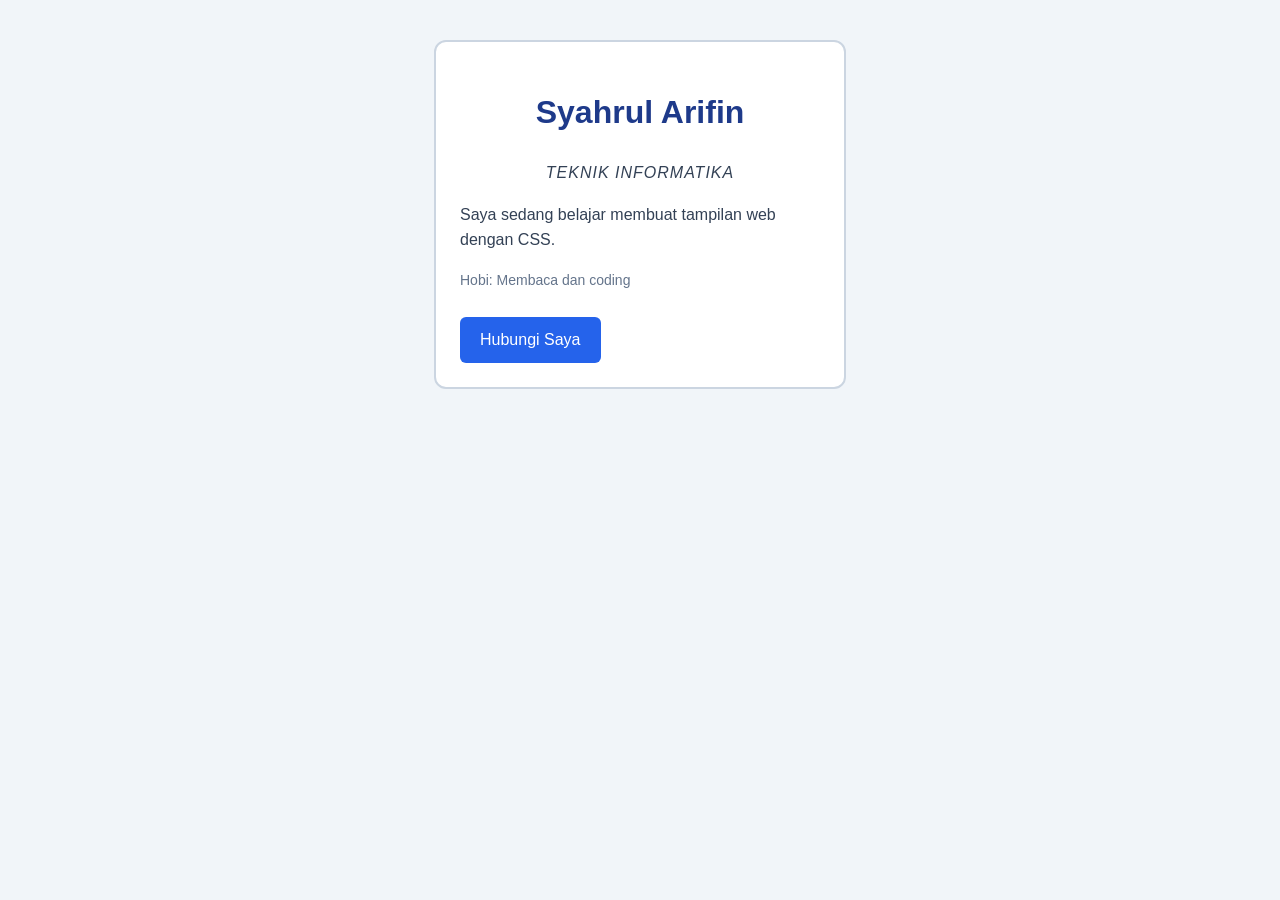
<file: latihan/index.html>
<!DOCTYPE html>
<html lang="id">
    <head>
        <meta charset="UTF-8">
        <title>Kartu Profil</title>
        <link rel="stylesheet" href="style.css">
    </head>
    <body>
        <div class="kartu">
            <h1>Syahrul Arifin</h1>
            <p class="jurusan">Teknik Informatika</p>
            <p>Saya sedang belajar membuat tampilan web dengan CSS.</p>
            <p class="info">Hobi: Membaca dan coding</p>
            <a href="#" class="tombol">Hubungi Saya</a>
        </div>
    </body>
</html>
</file>
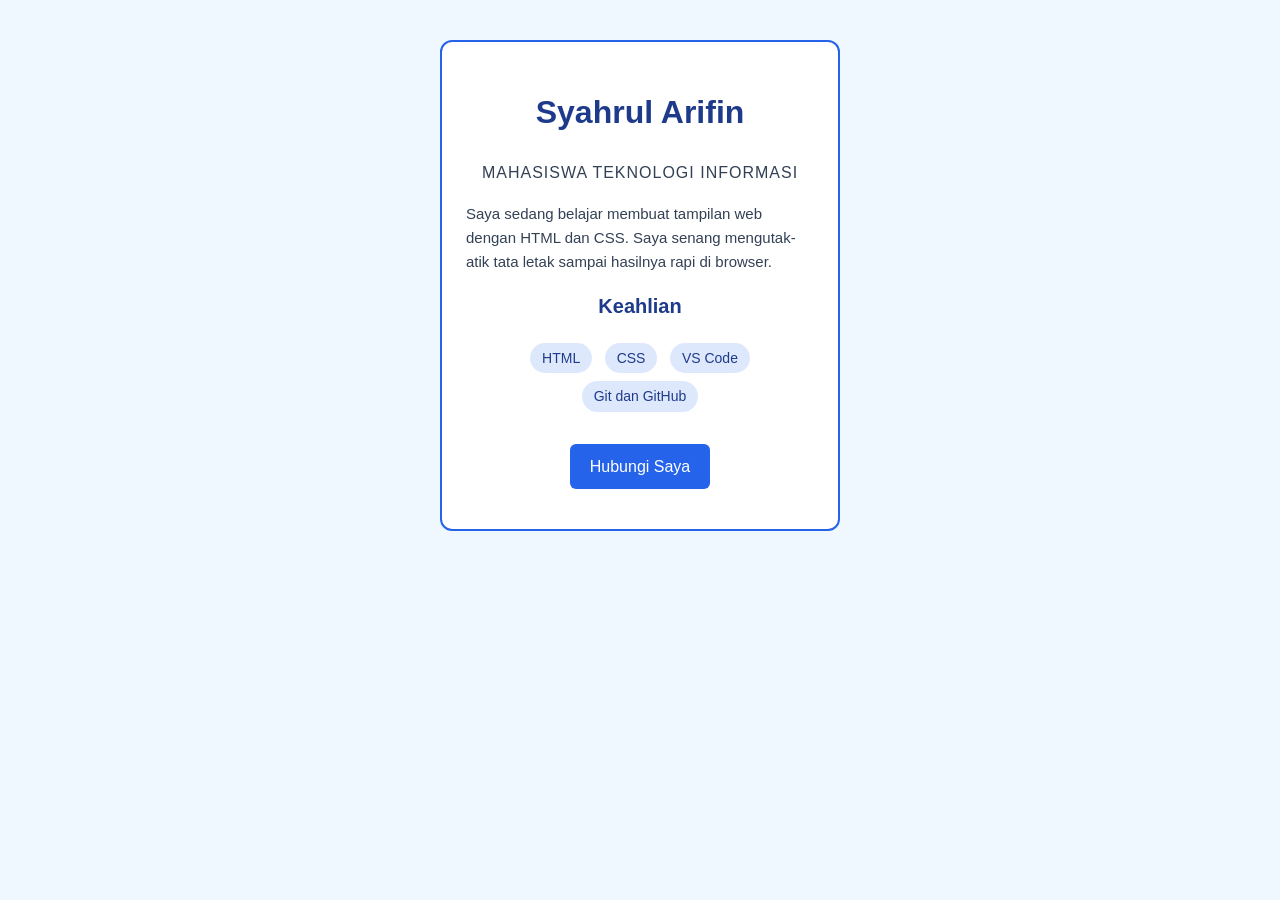
<file: halamanprofildiri/profil.html>
<!DOCTYPE html>
<html lang="id">
<head>
    <meta charset="UTF-8">
    <title>Profil Diri - Syahrul Arifin</title>
    <link rel="stylesheet" href="profil.css">
</head>
<body>
    <div id="profil">
        <h1>Syahrul Arifin</h1>
        <p class="jurusan">Mahasiswa Teknologi Informasi</p>
        <p class="deskripsi">Saya sedang belajar membuat tampilan web dengan HTML dan CSS. Saya senang mengutak-atik tata letak sampai hasilnya rapi di browser.</p>

        <h2>Keahlian</h2>
        <ul class="daftar-keahlian">
            <li>HTML</li>
            <li>CSS</li>
            <li>VS Code</li>
            <li>Git dan GitHub</li>
        </ul>

        <p class="area-tombol"><a href="#" class="tombol">Hubungi Saya</a></p>
    </div>
</body>
</html>
</file>
<file: latihan/style.css>
body {
    font-family: Arial, sans-serif;
    background-color: #f1f5f9;
    color: #334155;
    line-height: 1.6;
}
h1 { color: #1e3a8a; font-size: 2rem; text-align: center; }
.jurusan {
    text-align: center;
    font-style: italic;
    text-transform: uppercase;
    letter-spacing: 1px;
}
.info { font-size: 14px; color: #64748b; }

.kartu {
    width: 360px;
    margin: 40px auto;
    padding: 24px;
    background-color: #ffffff;
    border: 2px solid #cbd5e1;
    border-radius: 12px;
}

.tombol {
    display: inline-block;
    margin-top: 12px;
    padding: 10px 20px;
    background-color: #2563eb;
    color: #ffffff;
    text-decoration: none;
    border-radius: 6px;
}
</file>
<file: halamanprofildiri/profil.css>
/* profil.css - Tugas Pertemuan IV: Halaman Profil Diri */

/* Selector universal: lebar kotak sudah termasuk padding dan border */
* {
    box-sizing: border-box;
}

/* Selector elemen: pengaturan dasar halaman */
body {
    font-family: Arial, sans-serif;
    font-size: 16px;
    line-height: 1.6;
    color: #334155;              /* warna HEX */
    background-color: aliceblue; /* warna nama */
}

/* Selector ID: kotak utama, lebar tetap dan di tengah halaman */
#profil {
    width: 400px;
    margin: 40px auto;
    padding: 24px;
    background-color: white;
    border: 2px solid rgb(37, 99, 235);  /* warna RGB */
    border-radius: 12px;
}

/* Selector grup: h1 dan h2 memakai warna dan perataan yang sama */
h1, h2 {
    color: #1e3a8a;
    text-align: center;
}

h1 {
    font-size: 2rem;
}

h2 {
    font-size: 1.25rem;
}

/* Selector class: teks di bawah nama */
.jurusan {
    text-align: center;
    text-transform: uppercase;
    letter-spacing: 1px;
}

.deskripsi {
    font-size: 15px;
}

/* Daftar keahlian: selector turunan (li di dalam .daftar-keahlian) */
.daftar-keahlian {
    list-style: none;
    padding: 0;
    text-align: center;
}

.daftar-keahlian li {
    display: inline-block;     /* inline-block pertama: label keahlian */
    margin: 4px;
    padding: 4px 12px;
    background-color: rgba(37, 99, 235, 0.15);  /* warna RGBA */
    color: #1e3a8a;
    font-size: 14px;
    border-radius: 20px;
}

.area-tombol {
    text-align: center;
}

.tombol {
    display: inline-block;     /* inline-block kedua: tombol */
    margin-top: 12px;
    padding: 10px 20px;
    background-color: #2563eb;
    color: white;
    text-decoration: none;
    border-radius: 6px;
}
</file>
